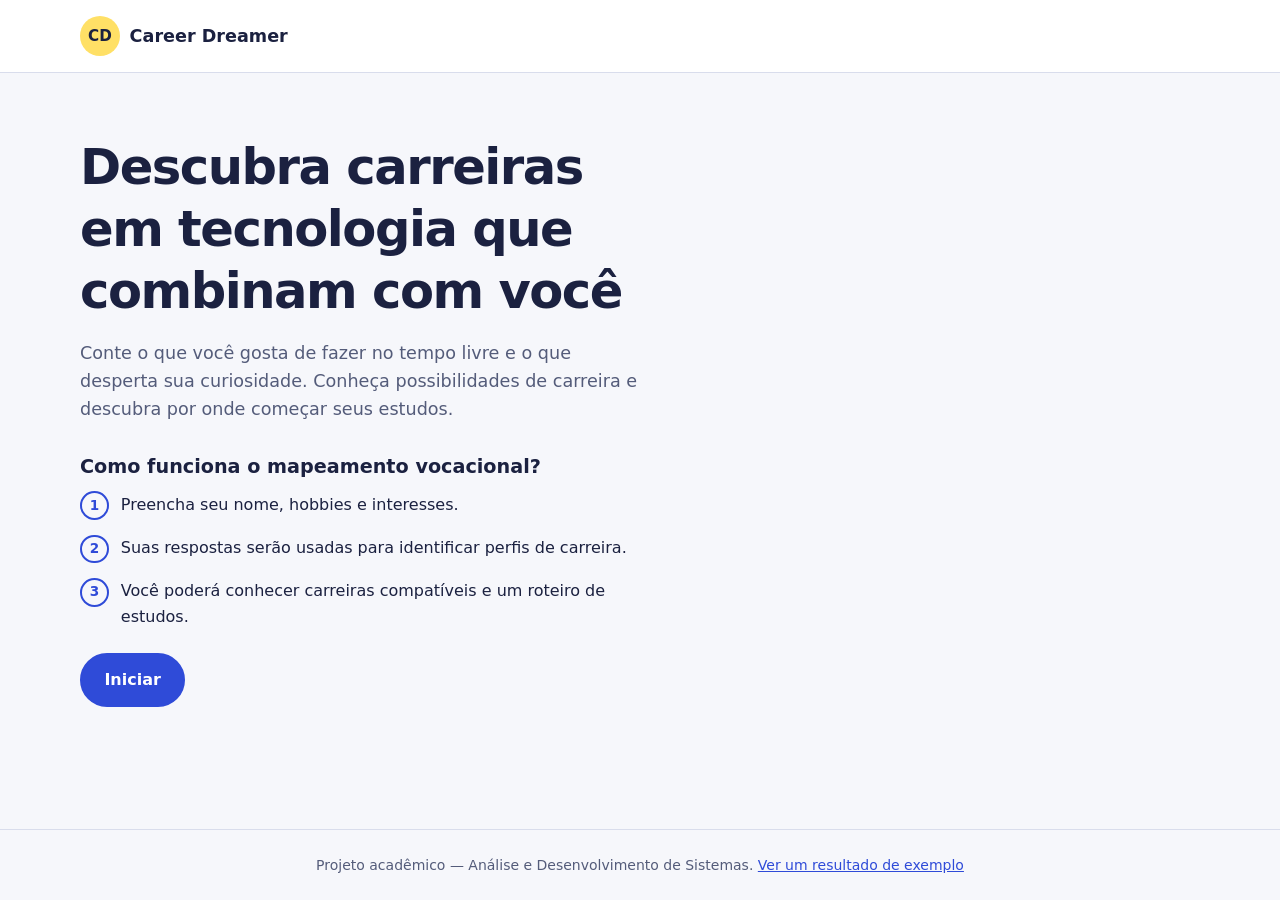
<file: index.html>
<!DOCTYPE html>
<html lang="pt-BR">
<head>
  <meta charset="UTF-8">
  <meta name="viewport" content="width=device-width, initial-scale=1.0">

  <meta
    name="description"
    content="Conte seus hobbies e interesses e descubra carreiras em tecnologia que combinam com você."
  >

  <title>Career Dreamer — Descubra sua carreira em tecnologia</title>

  <link rel="stylesheet" href="style.css">

  <!-- A configuração precisa carregar antes do app.js -->
  <script src="config.js" defer></script>
  <script src="app.js" defer></script>
</head>

<body>

  <!-- CABEÇALHO -->
  <header class="topo">
    <div class="container topo__conteudo">
      <a href="index.html" class="marca">
        <span class="marca__simbolo">CD</span>
        <span>Career Dreamer</span>
      </a>
    </div>
  </header>

  <!-- CONTEÚDO PRINCIPAL -->
  <main class="container pagina-inicial">

    <!-- APRESENTAÇÃO -->
    <section class="apresentacao">

      <h1 class="titulo-principal">
        Descubra carreiras em tecnologia que combinam com você
      </h1>

      <p class="apresentacao__texto">
        Conte o que você gosta de fazer no tempo livre e o que desperta
        sua curiosidade. Conheça possibilidades de carreira e descubra
        por onde começar seus estudos.
      </p>

      <h2 class="subtitulo">
        Como funciona o mapeamento vocacional?
      </h2>

      <div class="passos">
        <div class="passo">
          Preencha seu nome, hobbies e interesses.
        </div>

        <div class="passo">
          Suas respostas serão usadas para identificar perfis de carreira.
        </div>

        <div class="passo">
          Você poderá conhecer carreiras compatíveis e um roteiro de estudos.
        </div>
      </div>

      <button
        type="button"
        id="btn-iniciar"
        class="botao"
      >
        Iniciar
      </button>

    </section>

    <!-- FORMULÁRIO: COMEÇA ESCONDIDO -->
    <section
      class="cartao"
      id="cartao-formulario"
      aria-labelledby="titulo-formulario"
      hidden
    >

      <h2 class="subtitulo-cartao" id="titulo-formulario">
        Vamos conhecer você!
      </h2>

      <form id="form-perfil" class="formulario" novalidate>

        <!-- ETAPA 1 -->
        <div class="etapa" data-etapa="0">

          <p class="progresso">Etapa 1 de 3</p>

          <h3>Primeiro, qual é o seu nome?</h3>

          <div class="campo">
            <label for="nome">Nome</label>

            <input
              type="text"
              id="nome"
              name="nome"
              placeholder="Ex.: Aline Santos"
              autocomplete="name"
              required
            >
          </div>

          <button
            type="button"
            class="botao"
            data-proximo
          >
            Próximo
          </button>

        </div>

        <!-- ETAPA 2 -->
        <div class="etapa" data-etapa="1" hidden>

          <p class="progresso">Etapa 2 de 3</p>

          <h3>O que você gosta de fazer?</h3>

          <div class="campo">
            <label for="hobbies">Seus hobbies</label>

            <textarea
              id="hobbies"
              name="hobbies"
              rows="4"
              placeholder="Ex.: jogar videogame, desenhar, ler"
              required
            ></textarea>

            <p class="dica">
              Separe cada hobby com vírgula.
            </p>
          </div>

          <div class="acoes-etapa">

            <button
              type="button"
              class="botao botao--secundario"
              data-voltar
            >
              Voltar
            </button>

            <button
              type="button"
              class="botao"
              data-proximo
            >
              Próximo
            </button>

          </div>

        </div>

        <!-- ETAPA 3 -->
        <div class="etapa" data-etapa="2" hidden>

          <p class="progresso">Etapa 3 de 3</p>

          <h3>Quais áreas despertam sua curiosidade?</h3>

          <div class="campo">
            <label for="interesses">Áreas de interesse</label>

            <textarea
              id="interesses"
              name="interesses"
              rows="4"
              placeholder="Ex.: desenvolvimento web, design, inteligência artificial"
              required
            ></textarea>

            <p class="dica">
              Separe cada interesse com vírgula.
            </p>
          </div>

          <div class="acoes-etapa">

            <button
              type="button"
              class="botao botao--secundario"
              data-voltar
            >
              Voltar
            </button>

            <button
              type="submit"
              class="botao"
            >
              Ver minhas carreiras
            </button>

          </div>

        </div>

        <p
          id="mensagem"
          class="mensagem"
          role="status"
          aria-live="polite"
          hidden
        ></p>

      </form>

    </section>

  </main>

  <!-- RODAPÉ -->
  <footer class="rodape">
    <div class="container">
      <p>
        Projeto acadêmico — Análise e Desenvolvimento de Sistemas.
        <a href="resultado.html?exemplo">
          Ver um resultado de exemplo
        </a>
      </p>
    </div>
  </footer>

</body>
</html>
</file>
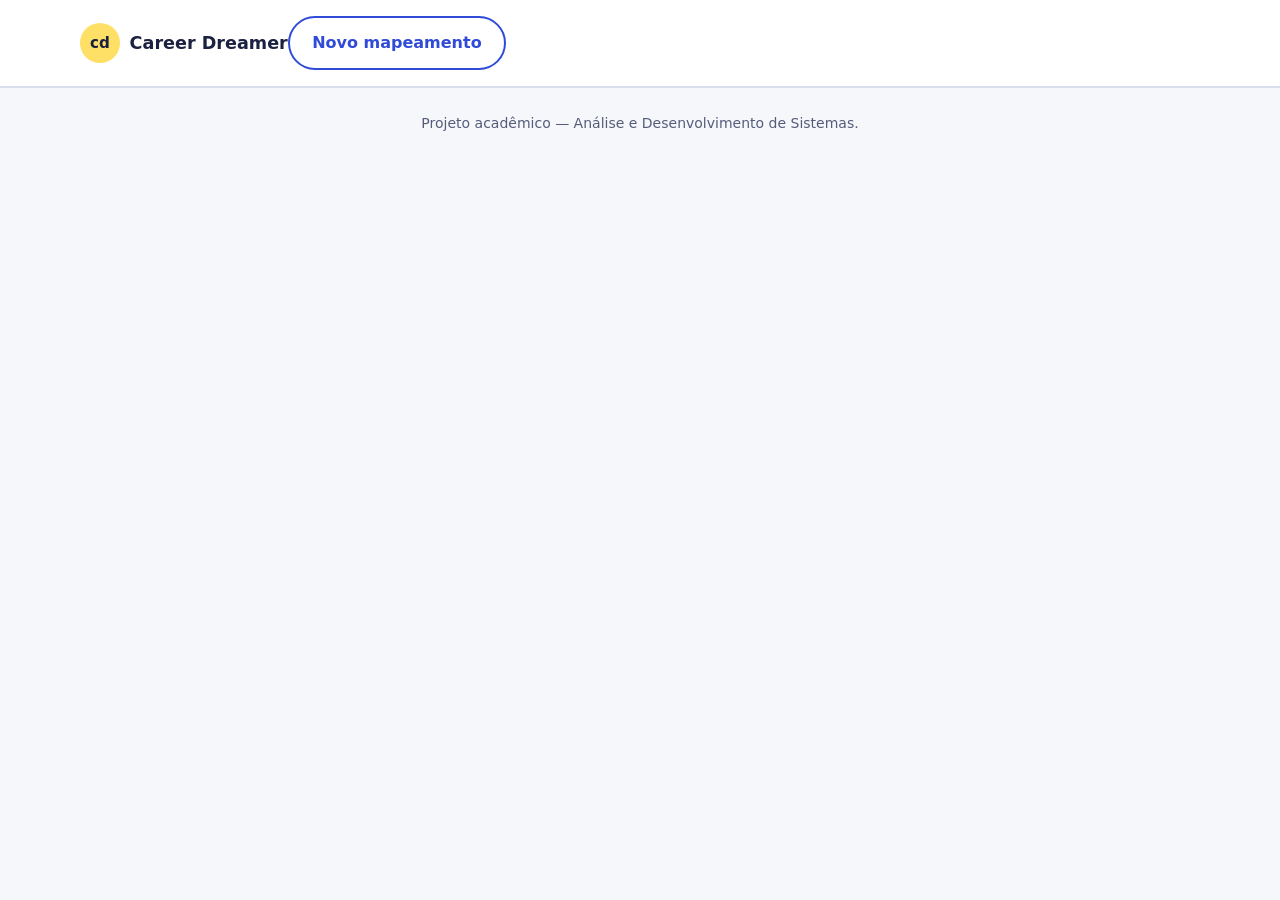
<file: resultado.html>
<!DOCTYPE html>
<html lang="pt-BR">
<head>
  <meta charset="UTF-8">
  <meta name="viewport" content="width=device-width, initial-scale=1">
  <meta name="description" content="Seu perfil profissional e as carreiras em tecnologia recomendadas para você.">
  <title>Seu perfil — Career Dreamer</title>
  <link rel="stylesheet" href="style.css">
  <script src="config.js" defer></script>
  <script src="dados-exemplo.js" defer></script>
  <script src="resultado.js" defer></script>
</head>
<body>

  <header class="topo">
    <div class="container topo__conteudo">
      <a href="index.html" class="marca">
        <span class="marca__simbolo" aria-hidden="true">cd</span>
        <span>Career Dreamer</span>
      </a>
      <a href="index.html" class="botao botao--secundario">Novo mapeamento</a>
    </div>
  </header>

  <main class="container pagina-resultado">

    <section id="resultado" aria-labelledby="titulo-resultado" hidden>
      <h1 id="titulo-resultado">Perfil de <span id="nome-usuario"></span></h1>
      <p id="sintese" class="sintese"></p>

      <h2 class="subtitulo">Carreiras recomendadas</h2>
      <ol id="lista-carreiras" class="lista-carreiras"></ol>
    </section>

    <section id="sem-resultado" class="cartao vazio" aria-labelledby="titulo-vazio" hidden>
      <h1 id="titulo-vazio">Nenhum perfil para mostrar</h1>
      <p>Preencha o formulário para gerar suas recomendações de carreira.</p>
      <a href="index.html" class="botao">Preencher formulário</a>
    </section>

  </main>

  <footer class="rodape">
    <div class="container">
      <p>Projeto acadêmico — Análise e Desenvolvimento de Sistemas.</p>
    </div>
  </footer>

  <!-- Modelo de card: o JavaScript clona e preenche para cada carreira -->
  <template id="modelo-carreira">
    <li class="cartao carreira">
      <article>
        <p class="carreira__selo" hidden>Melhor combinação</p>
        <div class="carreira__topo">
          <h3 class="carreira__titulo"></h3>
          <p class="carreira__nota">
            <span class="carreira__percentual"></span>
            <span class="carreira__legenda">de compatibilidade</span>
          </p>
        </div>
        <div class="barra" aria-hidden="true"><span class="barra__nivel"></span></div>
        <p class="carreira__resumo"></p>

        <h4>Competências-chave</h4>
        <ul class="chips"></ul>

        <h4>Roteiro de estudos</h4>
        <ol class="roteiro"></ol>
      </article>
    </li>
  </template>

</body>
</html>
</file>
<file: style.css>
/* =====================================================
   CAREER DREAMER
   1. Variáveis
   2. Base
   3. Layout
   4. Componentes
   5. Formulário por etapas
   6. Responsividade e acessibilidade
   ===================================================== */


/* 1. VARIÁVEIS */

:root {
  --cor-papel: #f6f7fb;
  --cor-superficie: #ffffff;
  --cor-tinta: #1b2140;
  --cor-tinta-suave: #545c7a;
  --cor-borda: #d9ddec;
  --cor-primaria: #2f4bd8;
  --cor-primaria-escura: #2338a8;
  --cor-marca-texto: #ffe066;
  --cor-erro: #c0362c;

  --fonte-titulo: "Segoe UI", system-ui, sans-serif;
  --fonte-texto: system-ui, -apple-system, "Segoe UI", sans-serif;

  --raio-pequeno: 8px;
  --raio-grande: 18px;
  --largura-max: 70rem;
}


/* 2. BASE */

*,
*::before,
*::after {
  box-sizing: border-box;
}

[hidden] {
  display: none !important;
}

html {
  scroll-behavior: smooth;
}

body {
  margin: 0;
  min-height: 100vh;

  display: flex;
  flex-direction: column;

  background: var(--cor-papel);
  color: var(--cor-tinta);

  font-family: var(--fonte-texto);
  font-size: 1rem;
  line-height: 1.6;
}

h1,
h2,
h3,
p {
  margin-top: 0;
}

h1,
h2,
h3 {
  font-family: var(--fonte-titulo);
  line-height: 1.25;
}

p {
  margin-bottom: 1rem;
}

a {
  color: var(--cor-primaria);
}

button,
input,
textarea {
  font: inherit;
}

button {
  cursor: pointer;
}

:focus-visible {
  outline: 3px solid var(--cor-primaria);
  outline-offset: 3px;
}


/* 3. LAYOUT */

.container {
  width: min(var(--largura-max), calc(100% - 2rem));
  margin-inline: auto;
}

.topo {
  background: var(--cor-superficie);
  border-bottom: 1px solid var(--cor-borda);
}

.topo__conteudo {
  display: flex;
  align-items: center;
  padding-block: 1rem;
}

.pagina-inicial {
  flex: 1;
  display: grid;
  grid-template-columns: 1fr;
  align-items: start;
  gap: 2rem;
  padding-block: 2.5rem;
}

.rodape {
  padding-block: 1.5rem;
  border-top: 1px solid var(--cor-borda);
  color: var(--cor-tinta-suave);
  font-size: 0.875rem;
  text-align: center;
}

.rodape p {
  margin: 0;
}


/* 4. COMPONENTES */

.marca {
  display: inline-flex;
  align-items: center;
  gap: 0.6rem;

  color: var(--cor-tinta);
  font-family: var(--fonte-titulo);
  font-weight: 800;
  font-size: 1.1rem;
  text-decoration: none;
}

.marca__simbolo {
  display: grid;
  place-items: center;

  width: 2.5rem;
  height: 2.5rem;
  flex-shrink: 0;

  border-radius: 50%;
  background: var(--cor-marca-texto);

  font-size: 0.95rem;
  font-weight: 800;
}

.titulo-principal {
  max-width: 18ch;
  margin-bottom: 1rem;

  font-size: clamp(2rem, 5vw, 3.1rem);
  font-weight: 800;
  letter-spacing: -0.03em;
}

.apresentacao__texto {
  max-width: 50ch;
  margin-bottom: 1.5rem;

  color: var(--cor-tinta-suave);
  font-size: 1.1rem;
}

.subtitulo {
  margin-top: 2rem;
  margin-bottom: 0.75rem;
  font-size: 1.2rem;
}

.subtitulo-cartao {
  margin-bottom: 1.5rem;
  font-size: 1.5rem;
}

.apresentacao,
.cartao {
  min-width: 0;
}

.cartao {
  width: 100%;
  padding: clamp(1.25rem, 4vw, 2rem);

  background: var(--cor-superficie);
  border: 1px solid var(--cor-borda);
  border-radius: var(--raio-grande);

  box-shadow: 0 8px 24px rgb(27 33 64 / 0.05);
}


/* PASSOS DA APRESENTAÇÃO */

.passos {
  display: grid;
  gap: 0.9rem;

  max-width: 44rem;
  margin: 0;
  padding: 0;

  list-style: none;
  counter-reset: passo;
}

.passo {
  display: flex;
  align-items: baseline;
  gap: 0.75rem;

  counter-increment: passo;
}

.passo::before {
  content: counter(passo);

  display: grid;
  place-items: center;

  width: 1.8rem;
  height: 1.8rem;
  flex-shrink: 0;

  border: 2px solid var(--cor-primaria);
  border-radius: 50%;

  color: var(--cor-primaria);
  font-size: 0.85rem;
  font-weight: 800;
}


/* 5. FORMULÁRIO POR ETAPAS */

.formulario {
  display: flex;
  flex-direction: column;
  gap: 1.25rem;
}

.etapa {
  display: flex;
  flex-direction: column;
  gap: 1rem;
  min-width: 0;
}

.etapa h3 {
  margin-bottom: 0;
  font-size: 1.2rem;
}

.progresso {
  margin: 0;

  color: var(--cor-primaria);
  font-size: 0.9rem;
  font-weight: 700;
}

.campo {
  display: flex;
  flex-direction: column;
  gap: 0.45rem;
  width: 100%;
  min-width: 0;
}

.campo label {
  color: var(--cor-tinta);
  font-weight: 700;
}

.campo input,
.campo textarea {
  display: block;
  width: 100%;
  max-width: 100%;
  min-width: 0;

  padding: 0.8rem 0.9rem;

  border: 1.5px solid var(--cor-borda);
  border-radius: var(--raio-pequeno);

  background: var(--cor-papel);
  color: var(--cor-tinta);

  font: inherit;

  transition:
    border-color 0.2s,
    background-color 0.2s;
}

.campo input {
  min-height: 48px;
}

.campo textarea {
  min-height: 120px;
  resize: vertical;
}

.campo input::placeholder,
.campo textarea::placeholder {
  color: #6e7590;
  opacity: 1;
}

.campo input:focus,
.campo textarea:focus {
  border-color: var(--cor-primaria);
  background: var(--cor-superficie);
  outline: none;
}

.campo input:focus-visible,
.campo textarea:focus-visible {
  outline: 3px solid rgb(47 75 216 / 0.2);
  outline-offset: 2px;
}

.campo input:user-invalid,
.campo textarea:user-invalid {
  border-color: var(--cor-erro);
}

.dica {
  margin: 0;
  color: var(--cor-tinta-suave);
  font-size: 0.875rem;
}


/* BOTÕES */

.botao {
  display: inline-flex;
  align-items: center;
  justify-content: center;

  min-height: 46px;
  padding: 0.75rem 1.4rem;

  border: 2px solid var(--cor-primaria);
  border-radius: 999px;

  background: var(--cor-primaria);
  color: #ffffff;

  font-weight: 700;
  text-align: center;
  text-decoration: none;

  transition:
    background-color 0.2s,
    border-color 0.2s,
    transform 0.2s;
}

.botao:hover:not(:disabled) {
  background: var(--cor-primaria-escura);
  border-color: var(--cor-primaria-escura);
}

.botao:active:not(:disabled) {
  transform: scale(0.98);
}

.botao:disabled {
  opacity: 0.65;
  cursor: not-allowed;
}

.botao--secundario {
  background: transparent;
  color: var(--cor-primaria);
}

.botao--secundario:hover:not(:disabled) {
  background: var(--cor-primaria);
  color: #ffffff;
}

#btn-iniciar {
  margin-top: 1.5rem;
}


/* NAVEGAÇÃO ENTRE ETAPAS */

.acoes-etapa {
  display: flex;
  flex-wrap: wrap;
  justify-content: space-between;
  gap: 0.75rem;
  margin-top: 0.25rem;
}

.mensagem {
  margin: 0;
  padding: 0.8rem 1rem;

  border-radius: var(--raio-pequeno);
  background: #fff4e5;
  color: var(--cor-tinta);

  overflow-wrap: anywhere;
}


/* 6. RESPONSIVIDADE */

@media (min-width: 860px) {
  .pagina-inicial {
    grid-template-columns: minmax(0, 1.1fr) minmax(0, 1fr);
    gap: 3rem;
    padding-block: 4rem;
  }

  .cartao {
    max-width: 34rem;
    justify-self: end;
  }
}

@media (max-width: 480px) {
  .container {
    width: calc(100% - 1.5rem);
  }

  .pagina-inicial {
    padding-block: 1.5rem;
    gap: 1.5rem;
  }

  .titulo-principal {
    font-size: 2rem;
  }

  .cartao {
    padding: 1.2rem;
  }

  .acoes-etapa {
    flex-direction: column-reverse;
    align-items: stretch;
  }

  .acoes-etapa .botao {
    width: 100%;
  }

  #btn-iniciar {
    width: 100%;
  }
}


/* ACESSIBILIDADE: REDUZIR ANIMAÇÕES */

@media (prefers-reduced-motion: reduce) {
  *,
  *::before,
  *::after {
    scroll-behavior: auto !important;
    transition: none !important;
  }
}
</file>
